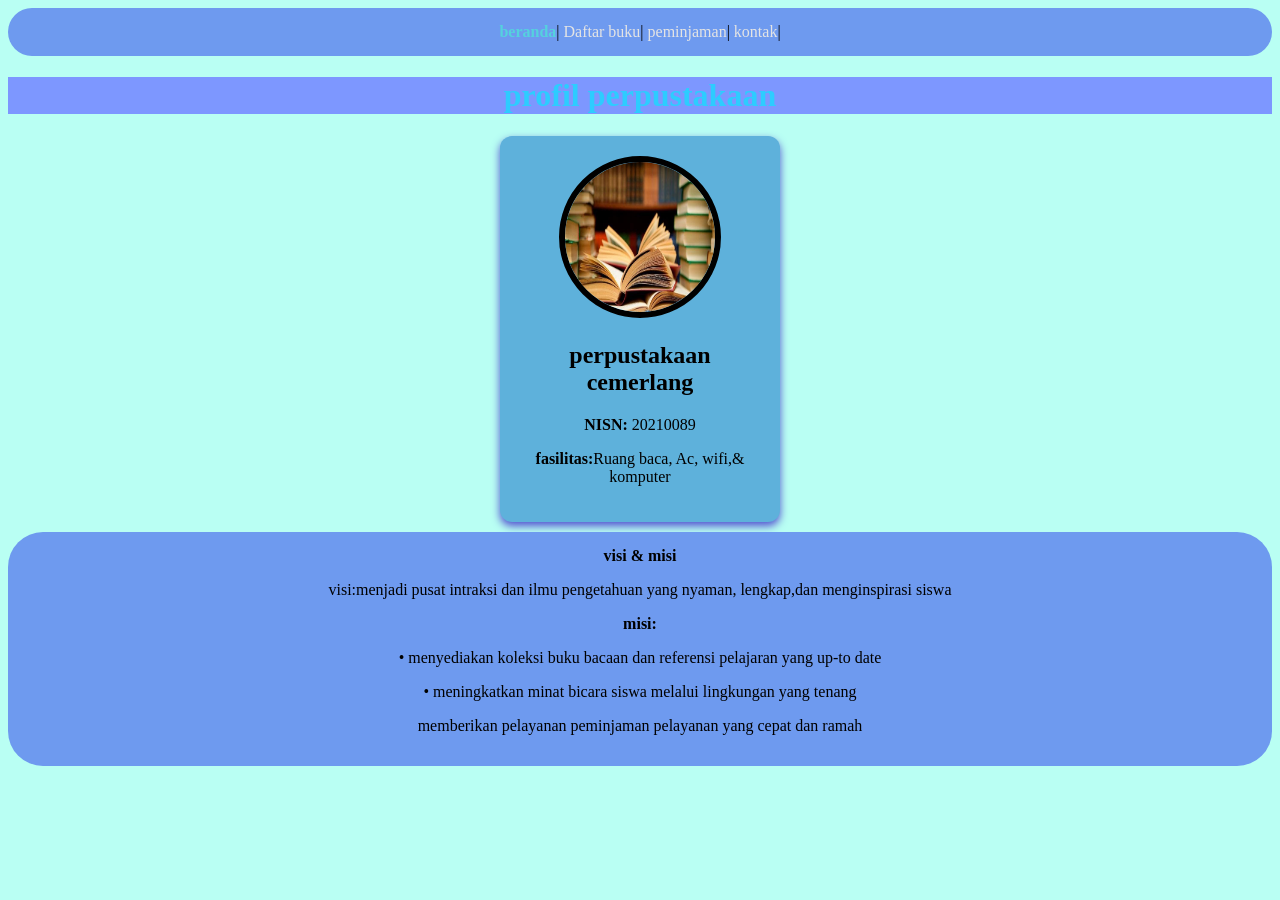
<file: index.html>
<!DOCTYPE html>
<html>

<head>
  <meta charset="UTF-8">
  <meta name="viewport" content="width=device-width, initial-scale=1">
  <title>profil</title>
  <link rel="stylesheet" href="style.css">
</head>

<body>
  <nav class="navigasi">
    
    <a href="index.html" class="aktif"> beranda</a>|
    <a href="Daftar buku.html">Daftar buku</a>|
    <a href="peminjaman.html">peminjaman</a>|
    <a href="kontak.html">kontak</a>|
  </nav>
  
  <h1>profil perpustakaan</h1>
  
  <div class="kartu-profil">
    <img src="profil.jpg" alt="" width="100" />
    <h2>perpustakaan cemerlang</h2>
    <p><b>NISN:</b> 20210089</p>
    <p><b>fasilitas:</b>Ruang baca, Ac, wifi,& komputer</p>
    
    
  </div>
  <div class="navigasi">
    
    <b>visi & misi</b>
    <p>visi:menjadi pusat intraksi dan ilmu pengetahuan yang nyaman, lengkap,dan menginspirasi siswa</p>
    <b>misi:</b>
    <p>• menyediakan koleksi buku bacaan dan referensi pelajaran yang up-to date</p>
    <p>• meningkatkan minat bicara siswa melalui lingkungan yang tenang</p>
    <p>memberikan pelayanan peminjaman pelayanan yang cepat dan ramah</p>
  </div>
  
  </div>
  
</body>

</html>
</file>
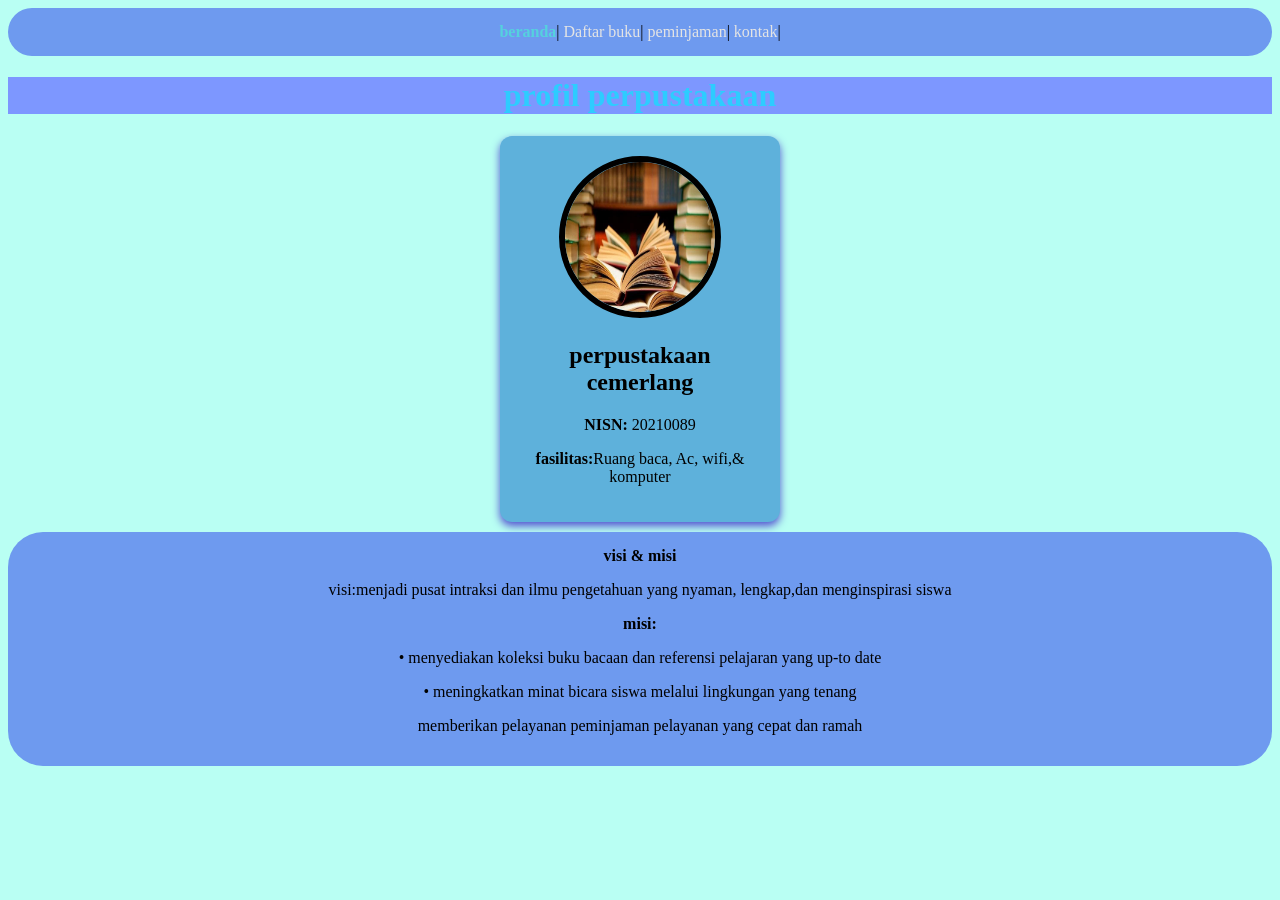
<file: index (1).html>
<!DOCTYPE html>
<html>

<head>
  <meta charset="UTF-8">
  <meta name="viewport" content="width=device-width, initial-scale=1">
  <title>profil</title>
  <link rel="stylesheet" href="style.css">
</head>

<body>
  <nav class="navigasi">
    
    <a href="index.html" class="aktif"> beranda</a>|
    <a href="Daftar buku.html">Daftar buku</a>|
    <a href="peminjaman.html">peminjaman</a>|
    <a href="kontak.html">kontak</a>|
  </nav>
  
  <h1>profil perpustakaan</h1>
  
  <div class="kartu-profil">
    <img src="profil.jpg" alt="" width="100" />
    <h2>perpustakaan cemerlang</h2>
    <p><b>NISN:</b> 20210089</p>
    <p><b>fasilitas:</b>Ruang baca, Ac, wifi,& komputer</p>
    
    
  </div>
  <div class="navigasi">
    
    <b>visi & misi</b>
    <p>visi:menjadi pusat intraksi dan ilmu pengetahuan yang nyaman, lengkap,dan menginspirasi siswa</p>
    <b>misi:</b>
    <p>• menyediakan koleksi buku bacaan dan referensi pelajaran yang up-to date</p>
    <p>• meningkatkan minat bicara siswa melalui lingkungan yang tenang</p>
    <p>memberikan pelayanan peminjaman pelayanan yang cepat dan ramah</p>
  </div>
  
  </div>
  
</body>

</html>
</file>
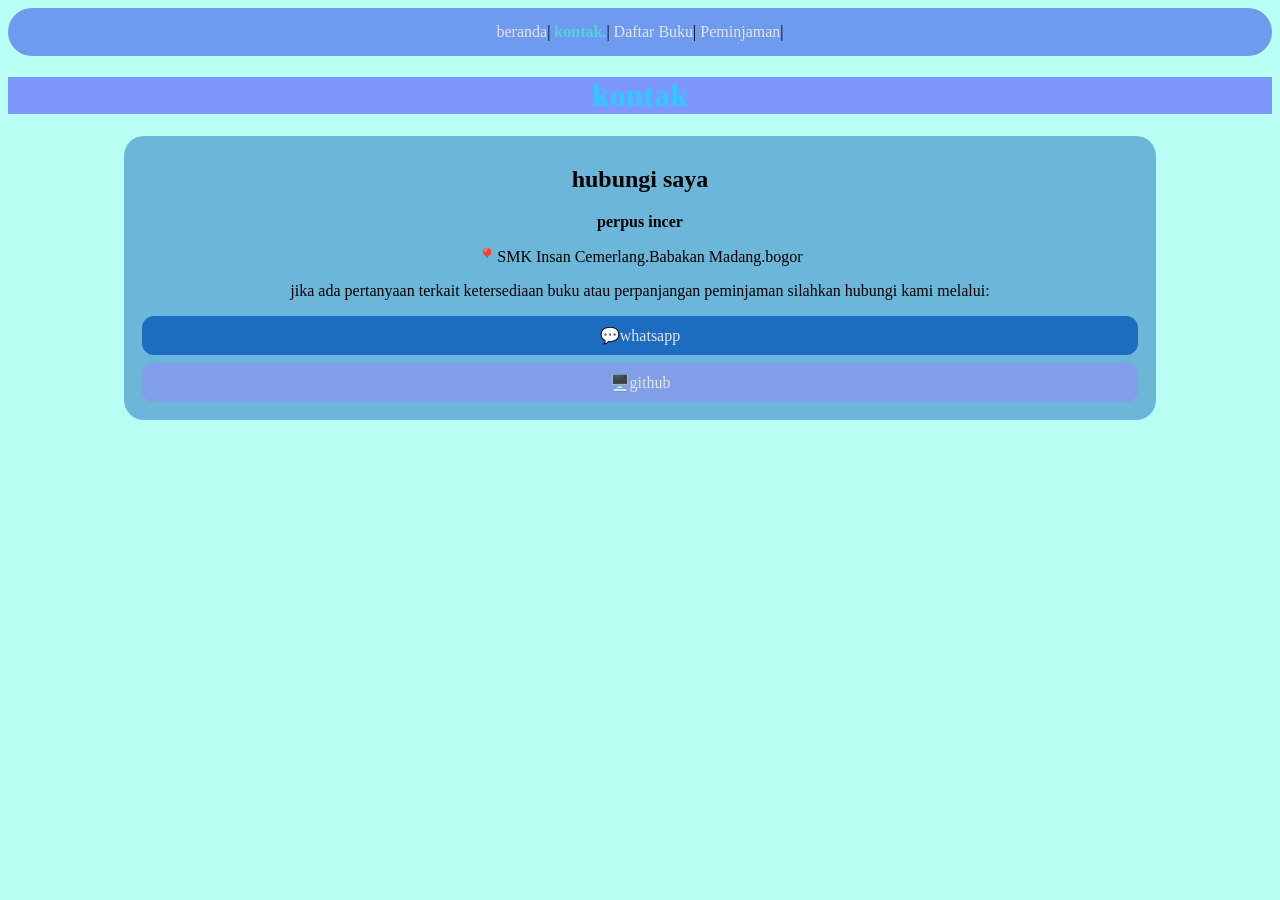
<file: Kontak.html>
<!DOCTYPE html>
<html>

<head>
  <meta charset="UTF-8">
  <meta name="viewport" content="width=device-width, initial-scale=1">
  <title>profil</title>
  <link rel="stylesheet" href="style.css">
</head>

<body>
  <nav class="navigasi">
    
    <a href="index.html">beranda</a>|
    <a href="index.html" class="aktif">kontak.</a>|
    <a href="Daftar Buku.html">Daftar Buku</a>|
    <a href="Peminjaman.html">Peminjaman</a>|
  </nav>
  </nav>
  <h1>kontak</h1>
  
  </nav>
  </nav>
  
  
  <div class="kartu-kontak">
    <h2>hubungi saya</h2>
    <p><b>perpus incer</b></p>
    <p>📍SMK Insan Cemerlang.Babakan Madang.bogor</p>
    <p>jika ada pertanyaan terkait ketersediaan buku atau perpanjangan peminjaman silahkan hubungi kami melalui:</p>
    <div class="link-medsos">
      <a class="tombol-medsos wa" href="https://wa.me/+62 857-9897-1243"> 💬whatsapp</a>
      <a class="tombol-medsos github" href="https://github.com/sinta12santi179">🖥️github</a>
      
    </div>
    
    <body>
      
    </body>
    
</html>
</head>

<body>
  
</body>

</html>
</file>
<file: style.css>
h1 {
  background-color: #7D97FF;
  color: #2DCCFF;
  text-align: center;
}

a {
  color:#E4E4E4;
}

body {
  background:#B9FFF3;
}

/* mengubah div menjadi tampilan kartu*/
div.kartu-profil {
  background-color: #5EB1DB;
  width: 240px;
  margin:  10px auto;
  padding: 20px;
  border-radius: 12px;
  box-shadow: 0 4px 8px rgba(81, 79, 208, 1);
  text-align: center;
}
div.kartu-profil img{
border-radius:50%;
width:150px;
height: 150px;
border: 6px solid;
}
.navigasi {
  background-color: #6E9AEF;
  padding: 15px;
  text-align: center;
  border-radius: 35px;
}

.navigasi a {
  text-decoration: none;
}

.navigasi .aktif {
  font-weight: bold;
  color: #55D1DE;
}
/*mengubah div menjadi kontak*/
div.kartu-kontak {
  background-color: #6BB6D9;
  width: 80%;
  margin: 0 auto;
  /*rata tengah horizontal */
  padding: 10px;
  border-radius: 20px;
  /*sudut kotak tumpul*/
  text-align: center;
}

.tombol-medsos {
  /*agar tombaol melebar satu baris penuh*/
  display: block;
  padding: 10px;
  text-align: center;
  text-decoration: none;
  margin: 8px;
  border-radius: 12px;
}

.wa {
  background-color: #1C6CC1;
}

.github {
  background-color: #819EE8;
}

.galeri-container {
  text-align: center;
  max-width: 100%;
  margin: 0 auto;
}

/*item galeri foto*/
.galeri-item {
  width: 50%;
  max-width: 150px;
  margin: 10px;
  border-radius: 5px;
  display: inline-block;
  overflow: hidden;
  background-color: #6AA3FF;
}

.galeri-item img {
  width: 100%;
  height: 150px;
  object-fit: cover;
}
.galeri-item p{
  padding: 0px;
  line-height: 0.9;
}
</file>
